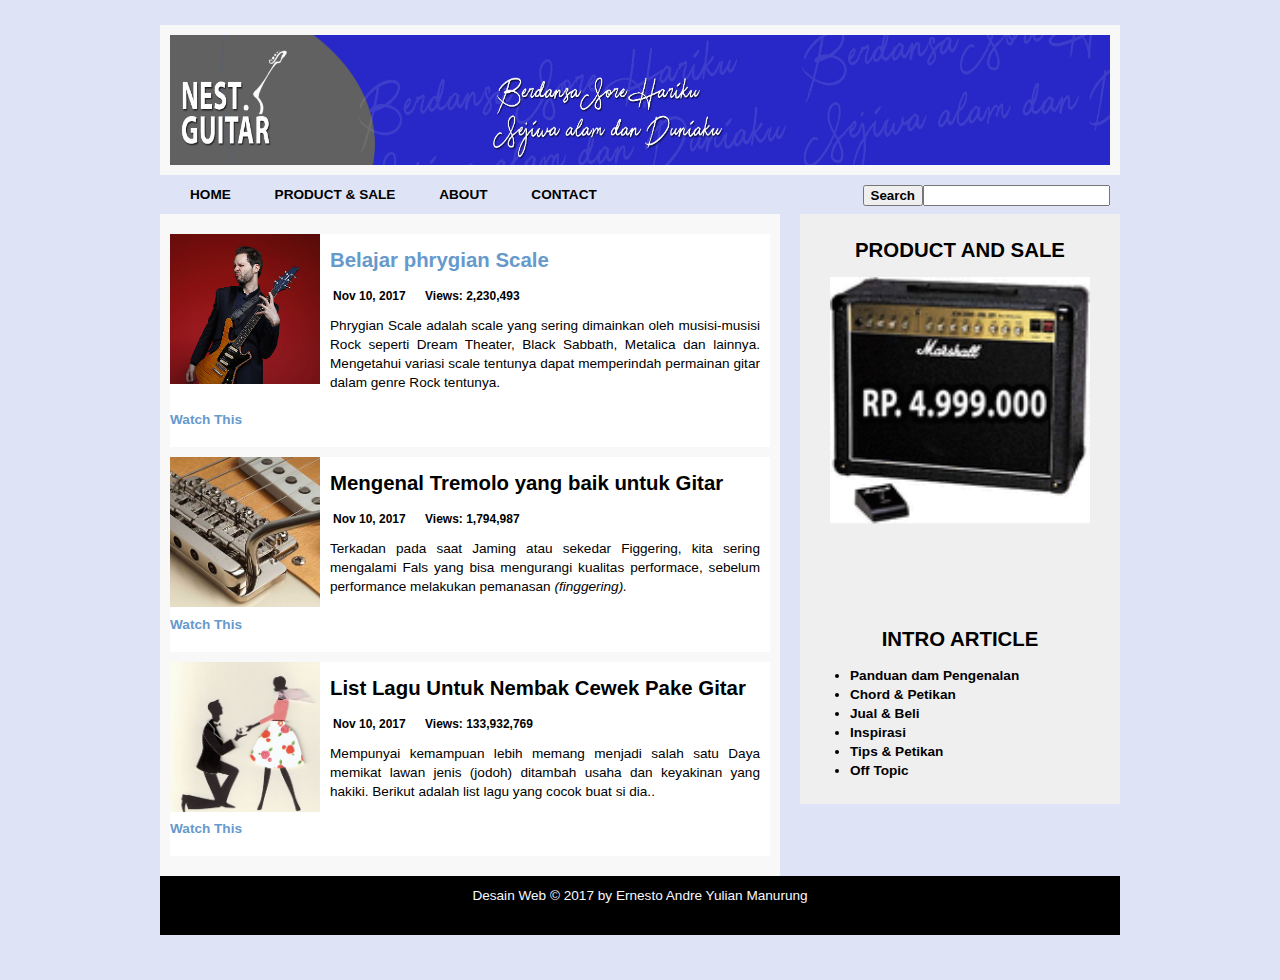
<file: index.html>
<html>
<head>
<link rel="shortcut icon" href="images/icon.png">
<meta http-equiv="Content-Type" content="text/html; charset=utf-8" />
<meta name="viewport" content="width=device-width, initial-scale=1">
<title> Selamat Datang di Nest Studio</title>
<!-- alamat ke file css yang berada pada folder css -->
<link href="css/style.css" rel="stylesheet" type="text/css" />
<link href="css/mediaqueries.css" rel="stylesheet" type="text/css" />
<script src="js/javascript.js"></script>
<!-- css3-mediaqueries.js untuk IE8 kebawah -->
<!-- [if It IE 9>
<script src="http://html5shim.googlecode.com/svn/trunk/html5.js"></script>
<script src="http://css3-mediaqueries-js.googlecode.com/svn/trunk/css3-mediaqueries.js"></script>
<![endif]-->
</head>
<body>
<div id="pagewrap">
	<div id="header">
        <img src="images/logo.jpg" alt="logo" />	
    </div><!-- Penutup div "header" -->

		<div  id="myTopnav" class="topnav">
			  <a href="index.html">HOME</a>
			  <a href="Product.html">PRODUCT & SALE</a>
			  <a href="about.html">ABOUT</a>
			  <a href="contactus.html">CONTACT</a>
			  <input type="text" name="search" >
			  <input type="button" name="Search" value="Search">
			  <a href="javascript:void(0);" style="font-size:15px;" class="icon" onclick="myFunction()">&#9776;</a>
		</div>
		
	<div id="content">

        	<div class="artikel">
            	<img src="images/artikel1.png" alt="Gambar Artikel" scr="" />
                <h2> <a href="artikel1.html">Belajar phrygian Scale  </a> </h2>
                <b>Nov 10, 2017</b><b> Views: 2,230,493</b>
                <span align="justify"><p>   Phrygian Scale adalah scale yang sering dimainkan oleh musisi-musisi Rock seperti Dream Theater, Black Sabbath, Metalica dan lainnya.
                Mengetahui variasi scale tentunya dapat memperindah permainan gitar dalam genre Rock tentunya.</span>
                <h4><a href="https://www.youtube.com/watch?v=s0prwRIY-X8">Watch This</a></h4>

            </div><!-- Penutup div "artikel" -->
            <div class="artikel">
            	<img src="images/artikel2.png" alt="Gambar Artikel" scr="" />
                <h2>Mengenal Tremolo yang baik untuk Gitar  </h2>
                <b>Nov 10, 2017</b><b> Views: 1,794,987</b>
                <span align="justify"><p>Terkadan pada saat Jaming atau sekedar Figgering, kita sering mengalami Fals yang bisa mengurangi kualitas performace, sebelum performance melakukan pemanasan
                <i>(finggering).</i> </p></span>
                <h4><a href="https://www.youtube.com/watch?v=uy2JqA0PvmU">Watch This</a></h4>
            </div><!-- Penutup div "artikel" -->
            <div class="artikel">
            	<img src="images/artikel3.png" alt="Gambar Artikel" scr="" />
                <h2> List Lagu Untuk Nembak Cewek Pake Gitar </h2>
                <b>Nov 10, 2017</b><b> Views: 133,932,769</b>
                <span align="justify"><p>Mempunyai kemampuan lebih memang menjadi salah satu Daya memikat lawan jenis (jodoh) ditambah usaha dan keyakinan yang hakiki. Berikut adalah list lagu yang cocok buat si dia..  </p></span>
                <h4><a href="https://www.youtube.com/watch?v=n7s0tLrFRno">Watch This</a></h4>
            </div><!-- Penutup div "artikel" -->
        </div><!-- Penutup div "daftar-artikel" -->
		
    <div id="sidebar">
            <h2>Product and Sale</h2>
            <h2><img src="images/add.gif"  alt=""/></h2>
            <p>&nbsp;</p>
			</br>
            <h2>Intro Article </h2>
                     <ul>
                  <li><a href="artikel1sidebar.html">Panduan dam Pengenalan</a></li>
                  <li><a href="artikel1sidebar.html">Chord & Petikan</a></li>
                  <li><a href="artikel1sidebar.html">Jual & Beli</a></li>
                  <li><a href="artikel1sidebar.html">Inspirasi</a></li>
                  <li><a href="artikel1sidebar.html">Tips & Petikan</a></li>
                  <li><a href="artikel1sidebar.html">Off Topic</a></li>
                </ul>
        </div><!-- Penutup div "sidebar" -->
		
    <div id="footer">
        	<p>Desain Web &copy; 2017 by Ernesto Andre Yulian Manurung</p>
        </div>
</div><!--pagewarp -->
</body>
</html>
</file>
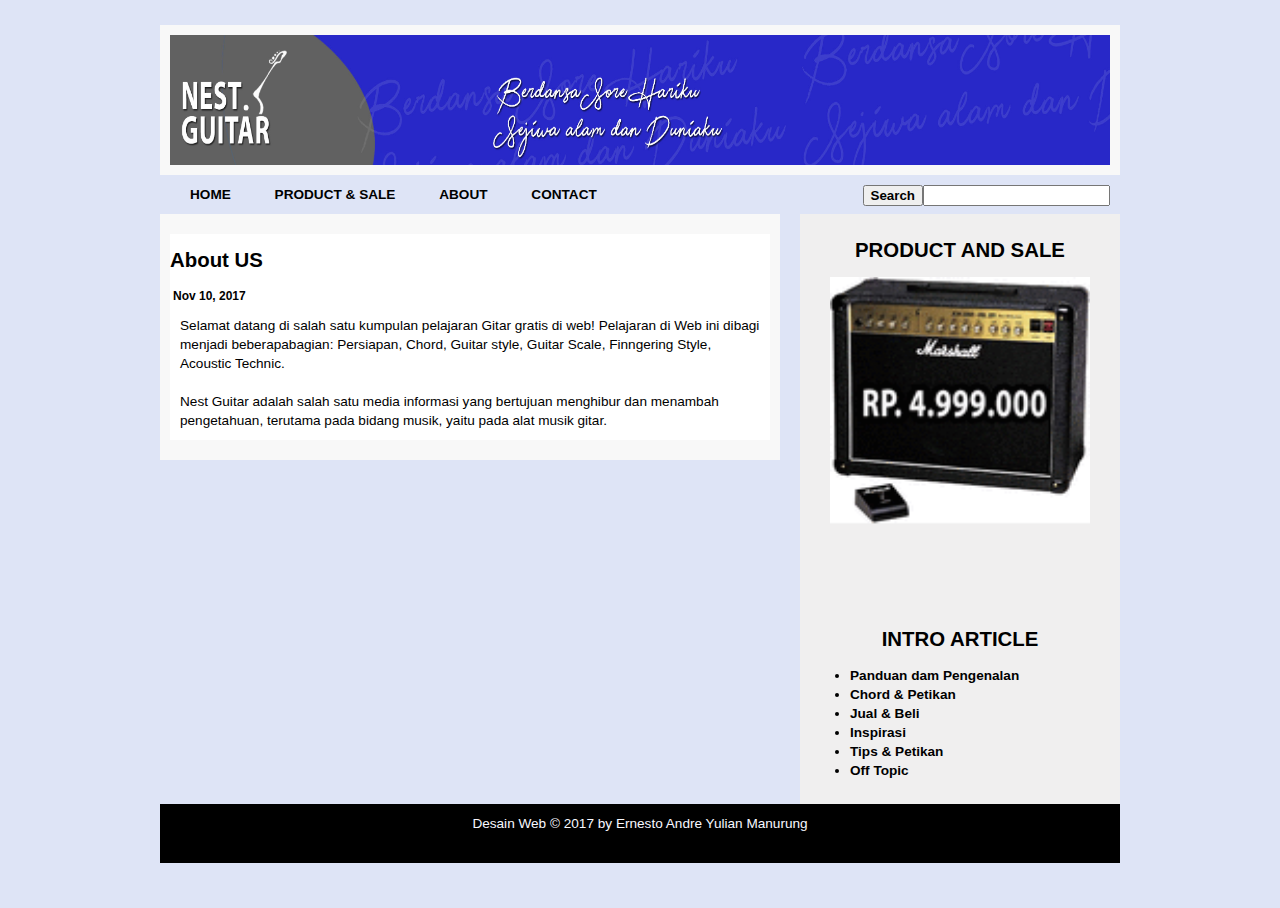
<file: about.html>
<html>
<head>
<link rel="shortcut icon" href="images/icon.png">
<meta http-equiv="Content-Type" content="text/html; charset=utf-8" />
<meta name="viewport" content="width=device-width, initial-scale=1">
<title> Selamat Datang di Nest Studio</title>
<!-- alamat ke file css yang berada pada folder css -->
<link href="css/style.css" rel="stylesheet" type="text/css" />
<link href="css/mediaqueries.css" rel="stylesheet" type="text/css" />
<script src="js/javascript.js"></script>
<!-- css3-mediaqueries.js untuk IE8 kebawah -->
<!-- [if It IE 9>
<script src="http://html5shim.googlecode.com/svn/trunk/html5.js"></script>
<script src="http://css3-mediaqueries-js.googlecode.com/svn/trunk/css3-mediaqueries.js"></script>
<![endif]-->
</head>
<body>
<div id="pagewrap">
	<div id="header">
        <img src="images/logo.jpg" alt="logo" />	
    </div><!-- Penutup div "header" -->
		<div  id="myTopnav" class="topnav">
			  <a href="index.html">HOME</a>
			  <a href="Product.html">PRODUCT & SALE</a>
			  <a href="about.html">ABOUT</a>
			  <a href="contactus.html">CONTACT</a>
			  <input type="text" name="search" >
			  <input type="button" name="Search" value="Search">
			  <a href="javascript:void(0);" style="font-size:15px;" class="icon" onclick="myFunction()">&#9776;</a>
		</div>
		
	<div id="content">

        	<div class="artikel">
				<h2> About US</h2>
				<b>Nov 10, 2017</b>
				<p> <span align="justify"> Selamat datang di salah satu kumpulan pelajaran Gitar gratis di web! Pelajaran di Web ini dibagi menjadi beberapabagian: Persiapan, Chord, Guitar style, Guitar Scale, Finngering Style, Acoustic Technic.</br>
				</br>Nest Guitar adalah salah satu media informasi yang bertujuan menghibur dan menambah pengetahuan, terutama pada bidang musik, yaitu pada alat musik gitar.  </span>  </p>
				</div><!-- Penutup div "artikel" -->				
        </div><!-- Penutup div "daftar-artikel" -->
		
    <div id="sidebar">
            <h2>Product and Sale</h2>
            <h2><img src="images/add.gif"  alt=""/></h2>
            <p>&nbsp;</p>
			</br>
            <h2>Intro Article </h2>
          
                <ul>
                  <li><a href="artikel1sidebar.html">Panduan dam Pengenalan</a></li>
                  <li><a href="artikel1sidebar.html">Chord & Petikan</a></li>
                  <li><a href="artikel1sidebar.html">Jual & Beli</a></li>
                  <li><a href="artikel1sidebar.html">Inspirasi</a></li>
                  <li><a href="artikel1sidebar.html">Tips & Petikan</a></li>
                  <li><a href="artikel1sidebar.html">Off Topic</a></li>
                </ul>
        </div><!-- Penutup div "sidebar" -->
		
    <div id="footer">
        	<p>Desain Web &copy; 2017 by Ernesto Andre Yulian Manurung</p>
        </div>
</div><!--pagewarp -->
</body>
</html>
</file>
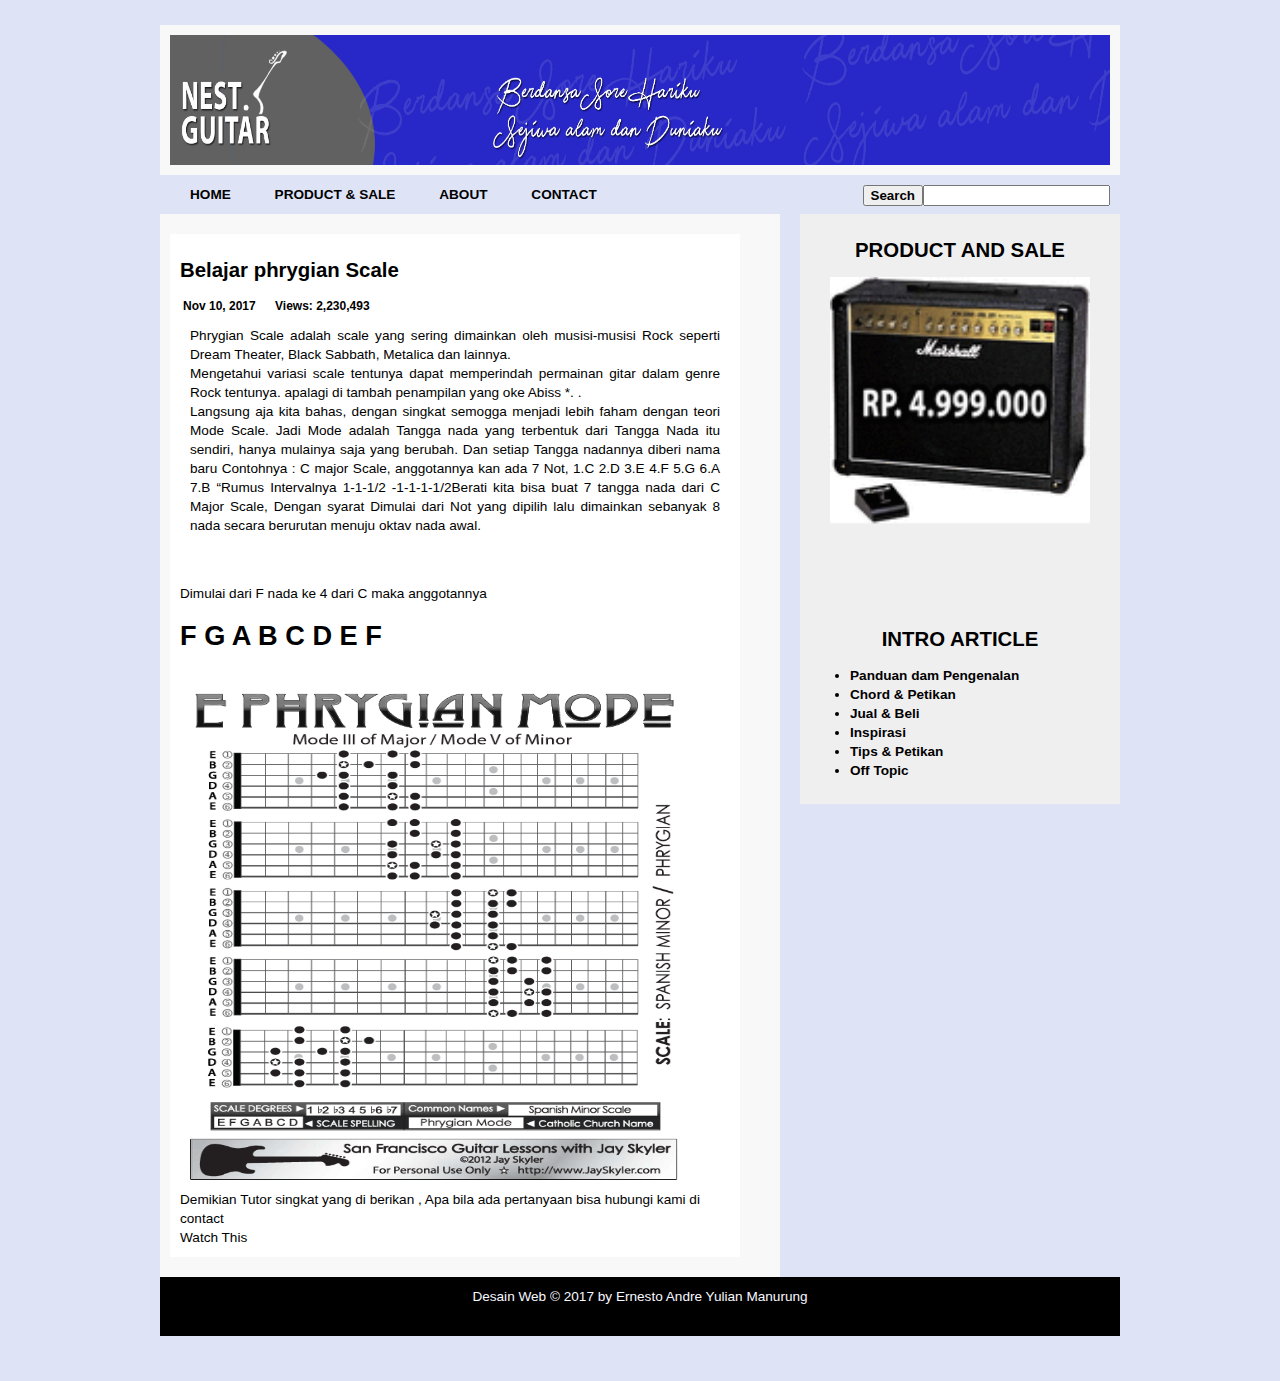
<file: artikel1.html>
<html>
<head>
<link rel="shortcut icon" href="images/icon.png">
<meta http-equiv="Content-Type" content="text/html; charset=utf-8" />
<meta name="viewport" content="width=device-width, initial-scale=1">
<title> Selamat Datang di Nest Studio</title>
<!-- alamat ke file css yang berada pada folder css -->
<link href="css/style.css" rel="stylesheet" type="text/css" />
<link href="css/mediaqueries.css" rel="stylesheet" type="text/css" />
<script src="js/javascript.js"></script>
<!-- css3-mediaqueries.js untuk IE8 kebawah -->
<!-- [if It IE 9>
<script src="http://html5shim.googlecode.com/svn/trunk/html5.js"></script>
<script src="http://css3-mediaqueries-js.googlecode.com/svn/trunk/css3-mediaqueries.js"></script>
<![endif]-->
</head>
<body>
<div id="pagewrap">
	<div id="header">
        <img src="images/logo.jpg" alt="logo" />	
    </div><!-- Penutup div "header" -->

		<div  id="myTopnav" class="topnav">
			  <a href="index.html">HOME</a>
			  <a href="Product.html">PRODUCT & SALE</a>
			  <a href="about.html">ABOUT</a>
			  <a href="contactus.html">CONTACT</a>
			  <input type="text" name="search" >
			  <input type="button" name="Search" value="Search">
			  <a href="javascript:void(0);" style="font-size:15px;" class="icon" onclick="myFunction()">&#9776;</a>
		</div>
		
	<div id="content">

        	<div class="artikelisi">
                <h2> <a href="artikel1.html">Belajar phrygian Scale </a> </h2>
                <b>Nov 10, 2017</b><b> Views: 2,230,493</b> </br>
                <span align="justify"><p>   Phrygian Scale adalah scale yang sering dimainkan oleh musisi-musisi Rock seperti Dream Theater, Black Sabbath, Metalica dan lainnya.</br> Mengetahui variasi scale tentunya dapat memperindah permainan gitar dalam genre Rock tentunya. apalagi di tambah penampilan yang oke Abiss *.
                .<br>Langsung aja kita bahas, dengan singkat semogga menjadi lebih faham dengan teori Mode Scale. Jadi Mode adalah Tangga nada yang terbentuk dari Tangga Nada itu sendiri, hanya mulainya saja yang berubah. Dan setiap Tangga nadannya diberi nama baru Contohnya : C major Scale, anggotannya kan ada 7 Not,  1.C  2.D  3.E  4.F  5.G  6.A  7.B  “Rumus Intervalnya 1-1-1/2 -1-1-1-1/2Berati kita bisa buat 7 tangga nada dari C Major Scale, Dengan syarat Dimulai dari Not yang dipilih lalu dimainkan sebanyak 8 nada secara berurutan menuju oktav nada awal.</p></br></br></span>
                 Dimulai dari F nada ke 4 dari C    maka anggotannya  <br>  <h1>  F G A B C D E F </h1> </br>
                 <img src="images/artikel11.png" width="506"px height="502"px > </br><span align="justify" >
                 Demikian Tutor singkat yang di berikan , Apa bila ada pertanyaan bisa hubungi kami di contact
               </span>
                <a href="https://www.youtube.com/watch?v=s0prwRIY-X8">Watch This</a>
            </div><!-- Penutup div "artikel" -->
            
        </div><!-- Penutup div "daftar-artikel" -->
		
    <div id="sidebar">
            <h2>Product and Sale</h2>
            <h2><img src="images/add.gif"  alt=""/></h2>
            <p>&nbsp;</p>
			</br>
            <h2>Intro Article </h2>
       
                <ul>
                  <li><a href="artikel1sidebar.html">Panduan dam Pengenalan</a></li>
                  <li><a href="artikel1sidebar.html">Chord & Petikan</a></li>
                  <li><a href="artikel1sidebar.html">Jual & Beli</a></li>
                  <li><a href="artikel1sidebar.html">Inspirasi</a></li>
                  <li><a href="artikel1sidebar.html">Tips & Petikan</a></li>
                  <li><a href="artikel1sidebar.html">Off Topic</a></li>
                </ul>
        </div><!-- Penutup div "sidebar" -->
		
    <div id="footer">
        	<p>Desain Web &copy; 2017 by Ernesto Andre Yulian Manurung</p>
        </div>
</div><!--pagewarp -->
</body>
</html>
</file>
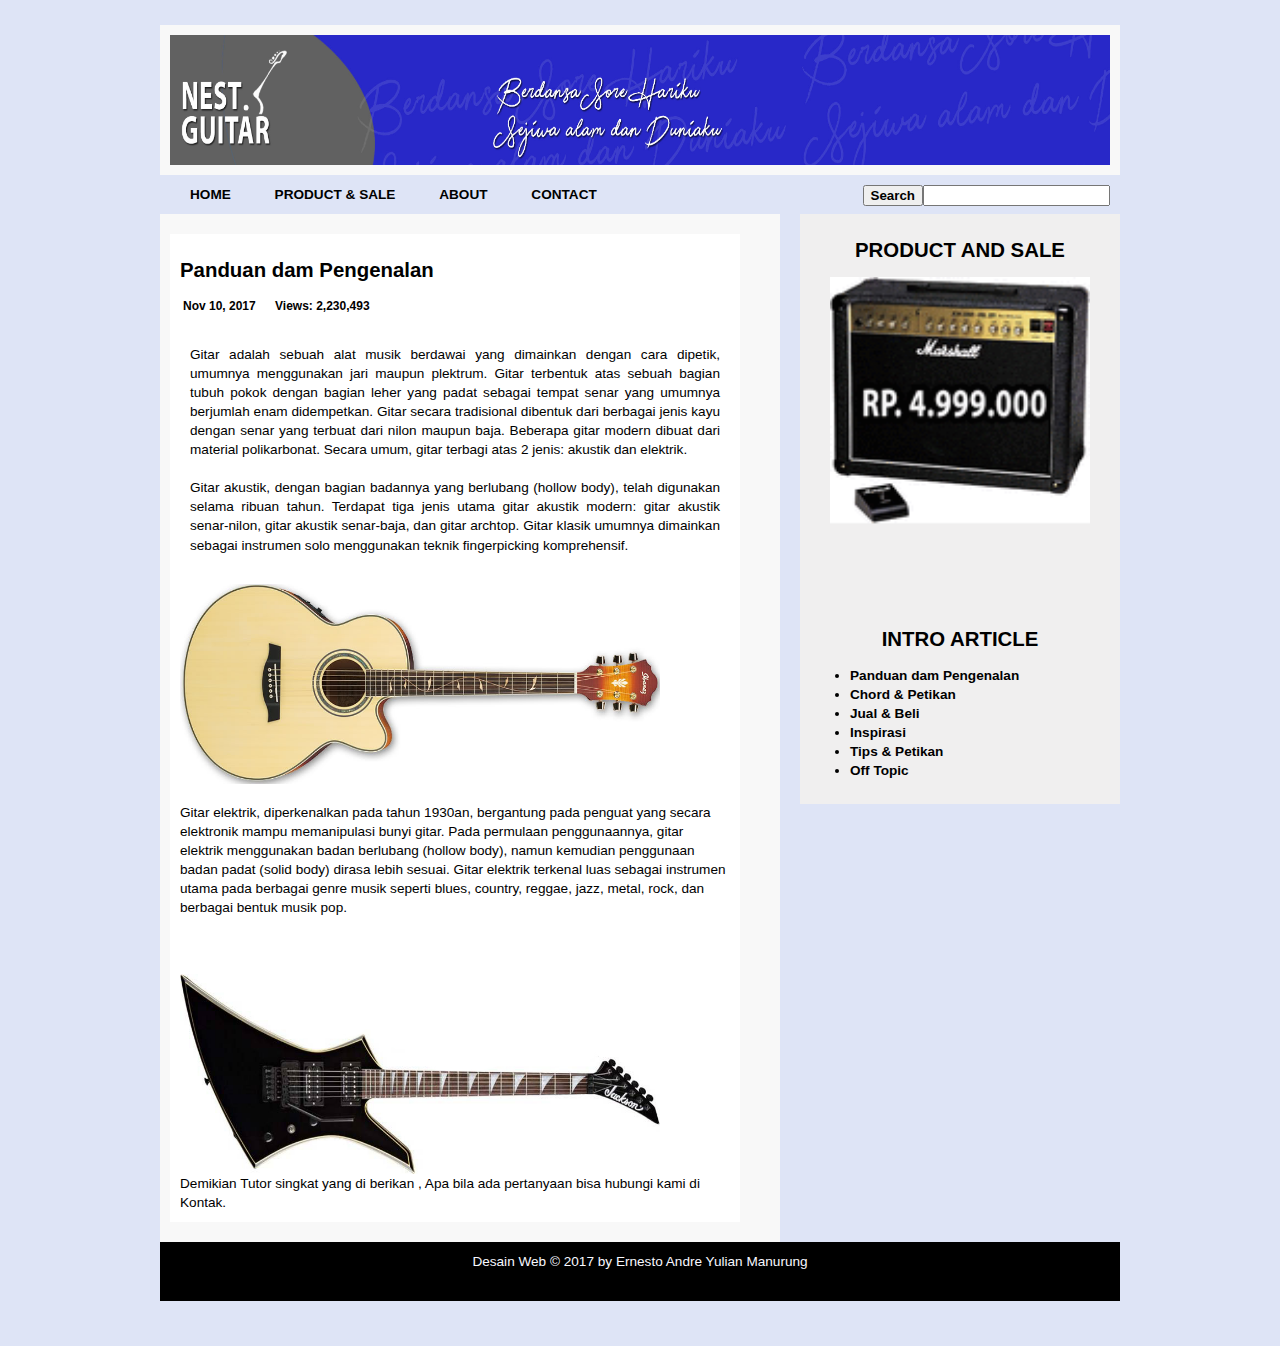
<file: artikel1sidebar.html>
<html>
<head>
<link rel="shortcut icon" href="images/icon.png">
<meta http-equiv="Content-Type" content="text/html; charset=utf-8" />
<meta name="viewport" content="width=device-width, initial-scale=1">
<title> Selamat Datang di Nest Studio</title>
<!-- alamat ke file css yang berada pada folder css -->
<link href="css/style.css" rel="stylesheet" type="text/css" />
<link href="css/mediaqueries.css" rel="stylesheet" type="text/css" />
<script src="js/javascript.js"></script>
<!-- css3-mediaqueries.js untuk IE8 kebawah -->
<!-- [if It IE 9>
<script src="http://html5shim.googlecode.com/svn/trunk/html5.js"></script>
<script src="http://css3-mediaqueries-js.googlecode.com/svn/trunk/css3-mediaqueries.js"></script>
<![endif]-->
</head>
<body>
<div id="pagewrap">
	<div id="header">
        <img src="images/logo.jpg" alt="logo" />	
    </div><!-- Penutup div "header" -->

		<div  id="myTopnav" class="topnav">
			  <a href="index.html">HOME</a>
			  <a href="Product.html">PRODUCT & SALE</a>
			  <a href="about.html">ABOUT</a>
			  <a href="contactus.html">CONTACT</a>
			  <input type="text" name="search" >
			  <input type="button" name="Search" value="Search">
			  <a href="javascript:void(0);" style="font-size:15px;" class="icon" onclick="myFunction()">&#9776;</a>
		</div>
		
	<div id="content">

        <div class="artikelside">
                <h2> <a href="artikel1.html">Panduan dam Pengenalan </a> </h2>
                <b>Nov 10, 2017</b><b> Views: 2,230,493</b> </br>
                <span align="justify"></br><p>Gitar adalah sebuah alat musik berdawai yang dimainkan dengan cara dipetik, umumnya menggunakan jari maupun plektrum. Gitar terbentuk atas sebuah bagian tubuh pokok dengan bagian leher yang padat sebagai tempat senar yang umumnya berjumlah enam didempetkan. Gitar secara tradisional dibentuk dari berbagai jenis kayu dengan senar yang terbuat dari nilon maupun baja. Beberapa gitar modern dibuat dari material polikarbonat. Secara umum, gitar terbagi atas 2 jenis: akustik dan elektrik.
                </br></br>Gitar akustik, dengan bagian badannya yang berlubang (hollow body), telah digunakan selama ribuan tahun. Terdapat tiga jenis utama gitar akustik modern: gitar akustik senar-nilon, gitar akustik senar-baja, dan gitar archtop. Gitar klasik umumnya dimainkan sebagai instrumen solo menggunakan teknik fingerpicking komprehensif.</p>
              </br><img src="images/gitar2.jpg">
              </br></br>Gitar elektrik, diperkenalkan pada tahun 1930an, bergantung pada penguat yang secara elektronik mampu memanipulasi bunyi gitar. Pada permulaan penggunaannya, gitar elektrik menggunakan badan berlubang (hollow body), namun kemudian penggunaan badan padat (solid body) dirasa lebih sesuai. Gitar elektrik terkenal luas sebagai instrumen utama pada berbagai genre musik seperti blues, country, reggae, jazz, metal, rock, dan berbagai bentuk musik pop. <br> </br></br>
            </br><img src="images/gitar1.jpg">
                <span align="justify" >
                 Demikian Tutor singkat yang di berikan , Apa bila ada pertanyaan bisa hubungi kami di Kontak.
               </span>
            </div><!-- Penutup div "artikel" -->
        </div><!-- Penutup div "daftar-artikel" -->
		
    <div id="sidebar">
            <h2>Product and Sale</h2>
            <h2><img src="images/add.gif"  alt=""/></h2>
            <p>&nbsp;</p>
			</br>
            <h2>Intro Article </h2>
        
                <ul>
                  <li><a href="artikel1sidebar.html">Panduan dam Pengenalan</a></li>
                  <li><a href="artikel1sidebar.html">Chord & Petikan</a></li>
                  <li><a href="artikel1sidebar.html">Jual & Beli</a></li>
                  <li><a href="artikel1sidebar.html">Inspirasi</a></li>
                  <li><a href="artikel1sidebar.html">Tips & Petikan</a></li>
                  <li><a href="artikel1sidebar.html">Off Topic</a></li>
                </ul>
        </div><!-- Penutup div "sidebar" -->
		
    <div id="footer">
        	<p>Desain Web &copy; 2017 by Ernesto Andre Yulian Manurung</p>
        </div>
</div><!--pagewarp -->
</body>
</html>
</file>
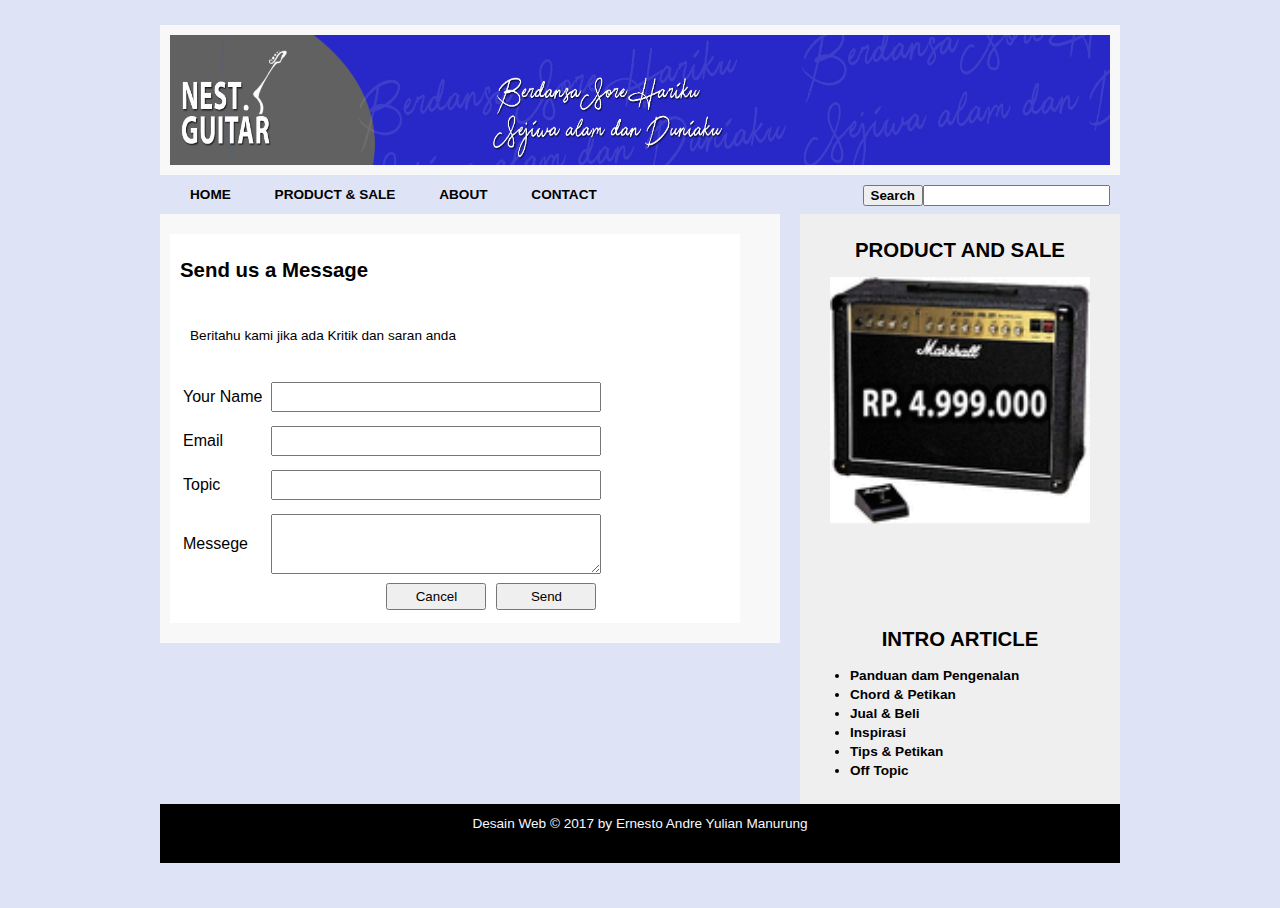
<file: contactus.html>
<html>
<head>
<link rel="shortcut icon" href="images/icon.png">
<meta http-equiv="Content-Type" content="text/html; charset=utf-8" />
<meta name="viewport" content="width=device-width, initial-scale=1">
<title> Selamat Datang di Nest Studio</title>
<!-- alamat ke file css yang berada pada folder css -->
<link href="css/style.css" rel="stylesheet" type="text/css" />
<link href="css/mediaqueries.css" rel="stylesheet" type="text/css" />
<script src="js/javascript.js"></script>
<!-- css3-mediaqueries.js untuk IE8 kebawah -->
<!-- [if It IE 9>
<script src="http://html5shim.googlecode.com/svn/trunk/html5.js"></script>
<script src="http://css3-mediaqueries-js.googlecode.com/svn/trunk/css3-mediaqueries.js"></script>
<![endif]-->
</head>
<body>
<div id="pagewrap">
	<div id="header">
        <img src="images/logo.jpg" alt="logo" />	
    </div><!-- Penutup div "header" -->

		<div  id="myTopnav" class="topnav">
			  <a href="index.html">HOME</a>
			  <a href="Product.html">PRODUCT & SALE</a>
			  <a href="about.html">ABOUT</a>
			  <a href="contactus.html">CONTACT</a>
			  <input type="text" name="search" >
			  <input type="button" name="Search" value="Search">
			  <a href="javascript:void(0);" style="font-size:15px;" class="icon" onclick="myFunction()">&#9776;</a>
		</div>
		
	<div id="content">
            <div class="artikelisi">
            <h2> Send us a Message </h2>
				<span align="justify"></br><p>Beritahu kami jika ada Kritik dan saran anda </p>
              </br>
				<table>
                  <tr>
                    <td>
                      <label for="">Your Name</label>
                    </td>
                    <td><input type="text"></td>
                  </tr>
                  <tr>
                    <td>
                      <label for="">Email</label>
                    </td>
                    <td>
                      <input type="text">
                    </td>
                  </tr>
                  <tr>
                    <td>
                      <label for="">Topic</label>
                    </td>
                    <td><input type="text"></td>
                  </tr>
                  <tr>
                    <td>Messege</td>
                    <td><textarea name="" id="" cols="30" rows="7"></textarea></td>
                  </tr>
                  <tr>
                    <td></td>
                    <td>
                      <button type="button" name="button">Send</button>
                      <button type="button" name="Cancel">Cancel</button>
                    </td>
                  </tr>
                </table>
              </div><!-- Penutup div "artikel" -->

        </div><!-- Penutup div "daftar-artikel" -->
		
    <div id="sidebar">
            <h2>Product and Sale</h2>
            <h2><img src="images/add.gif"  alt=""/></h2>
            <p>&nbsp;</p>
			</br>
            <h2>Intro Article </h2>
     
                <ul>
                  <li><a href="artikel1sidebar.html">Panduan dam Pengenalan</a></li>
                  <li><a href="artikel1sidebar.html">Chord & Petikan</a></li>
                  <li><a href="artikel1sidebar.html">Jual & Beli</a></li>
                  <li><a href="artikel1sidebar.html">Inspirasi</a></li>
                  <li><a href="artikel1sidebar.html">Tips & Petikan</a></li>
                  <li><a href="artikel1sidebar.html">Off Topic</a></li>
                </ul>
        </div><!-- Penutup div "sidebar" -->
		
    <div id="footer">
        	<p>Desain Web &copy; 2017 by Ernesto Andre Yulian Manurung</p>
        </div>
</div><!--pagewarp -->
</body>
</html>
</file>
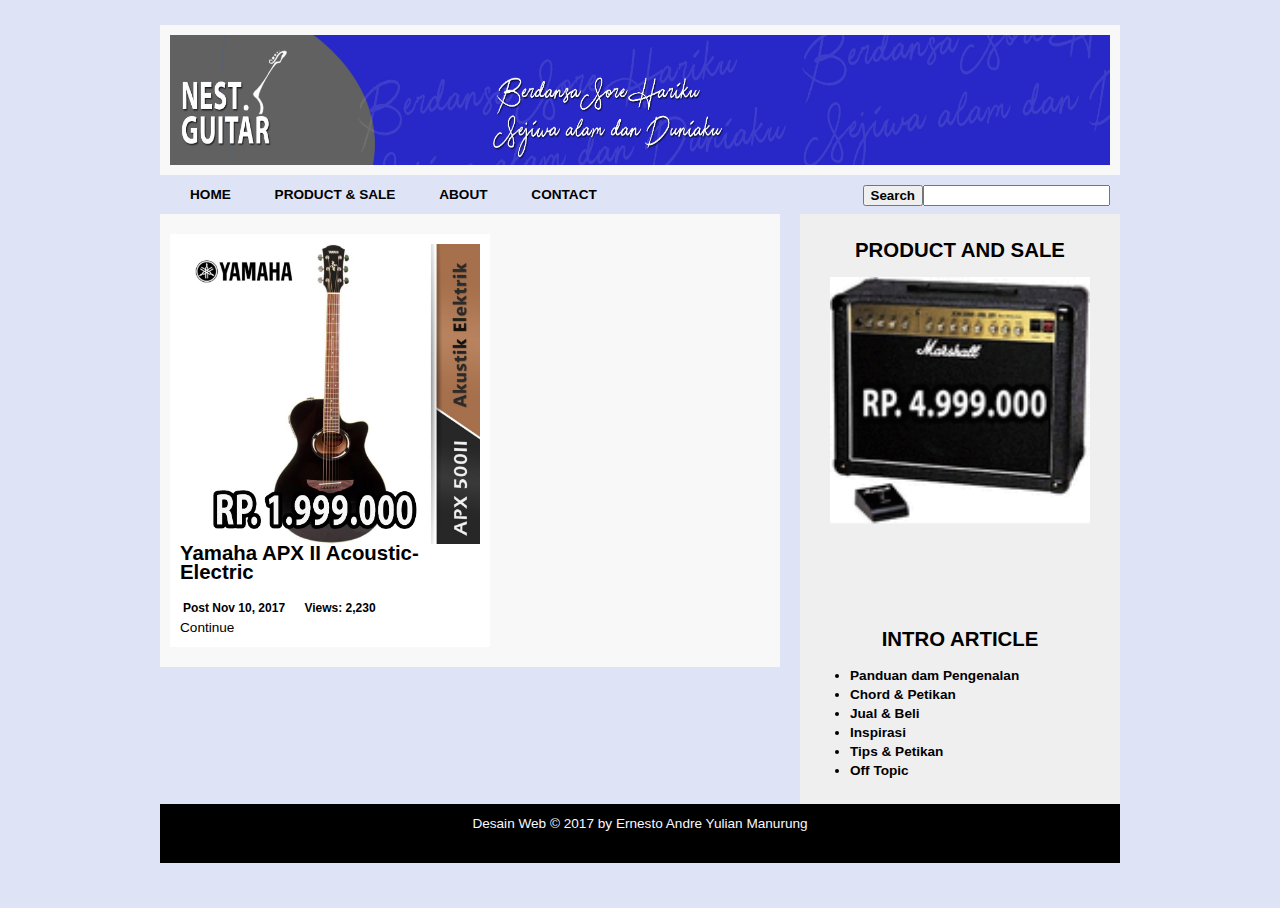
<file: product.html>
<html>
<head>
<link rel="shortcut icon" href="images/icon.png">
<meta http-equiv="Content-Type" content="text/html; charset=utf-8" />
<meta name="viewport" content="width=device-width, initial-scale=1">
<title> Selamat Datang di Nest Studio</title>
<!-- alamat ke file css yang berada pada folder css -->
<link href="css/style.css" rel="stylesheet" type="text/css" />
<link href="css/mediaqueries.css" rel="stylesheet" type="text/css" />
<script src="js/javascript.js"></script>
<!-- css3-mediaqueries.js untuk IE8 kebawah -->
<!-- [if It IE 9>
<script src="http://html5shim.googlecode.com/svn/trunk/html5.js"></script>
<script src="http://css3-mediaqueries-js.googlecode.com/svn/trunk/css3-mediaqueries.js"></script>
<![endif]-->
</head>
<body>
<div id="pagewrap">
	<div id="header">
        <img src="images/logo.jpg" alt="logo" />	
    </div><!-- Penutup div "header" -->

		<div  id="myTopnav" class="topnav">
			  <a href="index.html">HOME</a>
			  <a href="Product.html">PRODUCT & SALE</a>
			  <a href="about.html">ABOUT</a>
			  <a href="contactus.html">CONTACT</a>
			  <input type="text" name="search" >
			  <input type="button" name="Search" value="Search">
			  <a href="javascript:void(0);" style="font-size:15px;" class="icon" onclick="myFunction()">&#9776;</a>
		</div>
		
	<div id="content">

        	<div class="artikelpro">
            	<img src="images/1.jpg" alt="Gambar Artikel" scr="" />
                <h2> Yamaha APX II Acoustic-Electric </h2>
                <b> Post Nov 10, 2017</b><b> Views: 2,230</b>
                <a href="product111.html">Continue</a>
            </div><!-- Penutup div "artikel" -->
        </div><!-- Penutup div "daftar-artikel" -->
		
    <div id="sidebar">
            <h2>Product and Sale</h2>
            <h2><img src="images/add.gif"  alt=""/></h2>
            <p>&nbsp;</p>
			</br>
            <h2>Intro Article </h2>
     
                <ul>
                  <li><a href="artikel1sidebar.html">Panduan dam Pengenalan</a></li>
                  <li><a href="artikel1sidebar.html">Chord & Petikan</a></li>
                  <li><a href="artikel1sidebar.html">Jual & Beli</a></li>
                  <li><a href="artikel1sidebar.html">Inspirasi</a></li>
                  <li><a href="artikel1sidebar.html">Tips & Petikan</a></li>
                  <li><a href="artikel1sidebar.html">Off Topic</a></li>
                </ul>
        </div><!-- Penutup div "sidebar" -->
		
    <div id="footer">
        	<p>Desain Web &copy; 2017 by Ernesto Andre Yulian Manurung</p>
        </div>
</div><!--pagewarp -->
</body>
</html>
</file>
<file: css/style.css>
body {
	background-color:#dee4f6;
	color: #000;
	font: 85%/140% Arial, Helvetica, sans-serif;
	margin: 0 auto;
	
}
a {
	color: #69C;
	text-decoration: none;	
}
a:hover {
	color: #F60;
}
h1 {
	font: 1.7em;
	line-height: 110%;
	color: #000;
}
h1, h2, h3 {
	color: #000;
}
h3 {
	border-top: solid 1px #eee;
	padding: 20px 0;
	margin: 20px 0 0;
	font-size: 150%;
}
p {
	margin: 0 0 20px;
}
/* atur html5 elemen ke block */
article, aside, details, figcaption, figure, footer, header, hgroup,
menu, nav, section {
	display: block;
}
/***STRUKTUR***/
#wrapper{
	width: 80%;
	margin: 0 auto;
	overflow: hidden;
}

#navbar{
	background-color: BLACK;
	height: 35px;
	width: auto;
	padding: 5px;
	margin: 20px 0;
	overflow: hidden;
}

#navbar form{
	float:right;
}



/***TopNav***/

.topnav ul li {
	float:left;
	padding:8px 20px;
	border-right:1px solid #900;
}

.topnav a {
	
	text-decoration:none;
	padding:8px 20px;
	color: black;
	font-weight:Bold;
	margin-bottom:5px;
}

.topnav a:hover {
  background-color: #ddd;
  color: black;
}

.topnav .icon {
  display: none;
}
.topnav input{
	float:right;
	margin-bottom:5px;
	font-weight:Bold;
}

.topnav form button{
  height:27px;
  width: 280px;
  padding: right;
}
/***Akhir topnav***/

#pagewrap {
	padding: 5px;
	width: 960px;
	margin: 20px auto;
}
#header {
	background-color: #f8f8f8;
	padding: 5px;
	overflow: hidden;
	height: 130px;
}

#header img { width: 100%; height:130px;}

#content {
	width: 600px;
	float: left;
}
/*Bagian Side Bar */

#sidebar {
	width: 300px;
	float: right;
}

#sidebar h2{
	text-align:center;
	text-transform: uppercase;
}

#sidebar p{
	line-height:20px;
	color: #4f5455;
}

#sidebar ul li a{
	color: #000000;
	font-weight:bold;
	text-decoration:none;
	 
}

#sidebar img{
  float:center;
  width:260px;
  height:260px;
}

/*Akhir Side Bar */

.artikel img {
	float:left;
	margin-right:10px;
	width:150px;
	height:150px;
}
.artikel{

	background:#ffffff;
	margin-top: 10px;
	margin-bottom:10px;
	overflow:hidden;
	text-decoration: none;
}

.artikel input {
	width:330px;
	height:30px;
	margin: 5px;
}

.artikel b{
	color:#CCF
	background:#DDDDDDD;
	padding:3px;
	font-size:12px;
	font-weight:bold;
	margin-right:10px;
}

.artikel p{
	margin:10px;
}

.artikel a{
	display:block;
	text-align:left;
	color:#f636363;
	margin-left:px;
}

/** Artikel Isi */
.artikelisi{
	background:#ffffff;
	width: 550px;
	padding:10px;
	margin-top: 10px;
	margin-bottom:10px;
	overflow:hidden;
	text-decoration: none;
}
.artikelisi input {
  width:330px;
  height:30px;
  margin: 5px;
}
.artikelisi textarea{
  width:330px;
  height:60px;
  margin: 5px;
}

.artikelisi img b {
	float:left;
	margin-right:10px;
	width:200px;
	height:165px;
}

.artikelisi button {
	float:right;
	margin-right:10px;
  height:27px;
  width: 100px;
}

.artikelisi b{
	color:#CCF
	background:#DDDDDD;
	padding:3px;
	font-size:12px;
	font-weight:bold;
	margin-right:10px;
}

.artikelisi p{
	margin:10px;
}

.artikelisi a{
  color:#CCF
	background:#DDDDDD;
	display:block;
	text-align:left;
	color:#000;
  text-decoration: none;
}

.artikelisi a{
  color:#CCF
	background:#DDDDDD;
	display:block;
	text-align:left;
	color:#000;
  text-decoration: none;
}

/* Artikel Product*/
.artikelpro{

	background:#ffffff;
	width: 300px;
	padding:10px;
	margin-top: 10px;
	margin-bottom:10px;
	overflow:hidden;
	text-decoration: none;
	position: left;

}
.artikelpro input {
  width:330px;
  height:30px;
  margin: 5px;
}
.artikelpro textarea{
  width:330px;
  height:60px;
  margin: 5px;
}
.artikelpro img {
	float:left;
	margin-right:10px;
	width:300px;
	height:300px;
}

.artikelpro button {
	float:right;
	margin-right:10px;
  height:27px;
  width: 100px;
}

.artikelpro b{
	color:#CCF
	background:#DDDDDD;
	padding:3px;
	font-size:12px;
	font-weight:bold;
	margin-right:10px;
}

.artikelpro p{
	margin:10px;
}
.artikelpro a{
  color:#CCF
	background:#DDDDDD;
	display:block;
	text-align:left;
	color:#000;
  text-decoration: none;
}
.artikelpro a{
  color:#CCF
	background:#DDDDDD;
	display:block;
	text-align:left;
	color:#000;
  text-decoration: none;
}

/*Artikel Sidebar*/
.artikelside{

	background:#ffffff;
  width: 550px;
  padding:10px;
  margin-top: 10px;
	margin-bottom:10px;
	overflow:hidden;
  text-decoration: none;
  position: left;

}
.artikelside input {
  width:330px;
  height:30px;
  margin: 5px;
}
.artikelside textarea{
  width:330px;
  height:60px;
  margin: 5px;
}
.artikelside img {
	float:center;
	margin-right:10px;
	width:480px;
	height:200px;
}


.artikelside b{
	color:#CCF
	background:#DDDDDD;
	padding:3px;
	font-size:12px;
	font-weight:bold;
	margin-right:10px;
}

.artikelside p{
	margin:10px;
}
.artikelside a{
  color:#CCF
	background:#DDDDDD;
	display:block;
	text-align:left;
	color:#000;
  text-decoration: none;
}
.artikelside a{
  color:#CCF
	background:#DDDDDD;
	display:block;
	text-align:left;
	color:#000;
  text-decoration: none;
}

#footer {
	margin:20px 0;
	text-align:center;
	background:#000;
	padding:5px;
	color:#F8F8FF;
	clear: both;
}

 #header, #myTopnav, #content, #sidebar, #footer {padding:10px;}
 
/* bisa dihapus ini */
#content {
	background: #f8f8f8;
}
#sidebar {
	background: #f0efef;
}
#header, #content, #myTopnav", #sidebar {
	margin-bottom: 5px;
}
#pagewrap,#myTopnav , #header, #content, #sidebar, #footer {
	
}

.wrapper {
	overflow: hidden;
}
</file>
<file: css/mediaqueries.css>
/*** MEDIA QUERIES ***/
/* Jika berukuran 980px atau kurang*/
@media screen and (max-width: 980px) {
	.topnav a:not(:first-child) {display: none;}
	.topnav a.icon {
		float: right;
		display: block;
	}
	#pagewrap {
		width: 94%;
	}
	#content {
		width: 65%;
	}#sidebar {
		width: 30%;
	}
}
/*Jika berukuran 700px atau kurang*/
@media screen and (max-width: 700px) {

	#content {
		width: auto;
		float: none;
	
	}
	#sidebar {
		width: auto;
		float: none;
	}
}

/* Jika berukuran 480px atau kurang*/
@media screen and (max-width: 480px) {
	.topnav.responsive {
		position: relative;
	}
	.topnav.responsive .icon {
		position: absolute;
		right: 0;
		top: 0;
	}
	.topnav.responsive a {
		float: none;
		display: block;
		text-align: left;
	}
	
	#header {
		height: auto;
	}
	h1 {
		font-size:24px;
	}
	#sidebar {
		display: none;
	}
}
</file>
